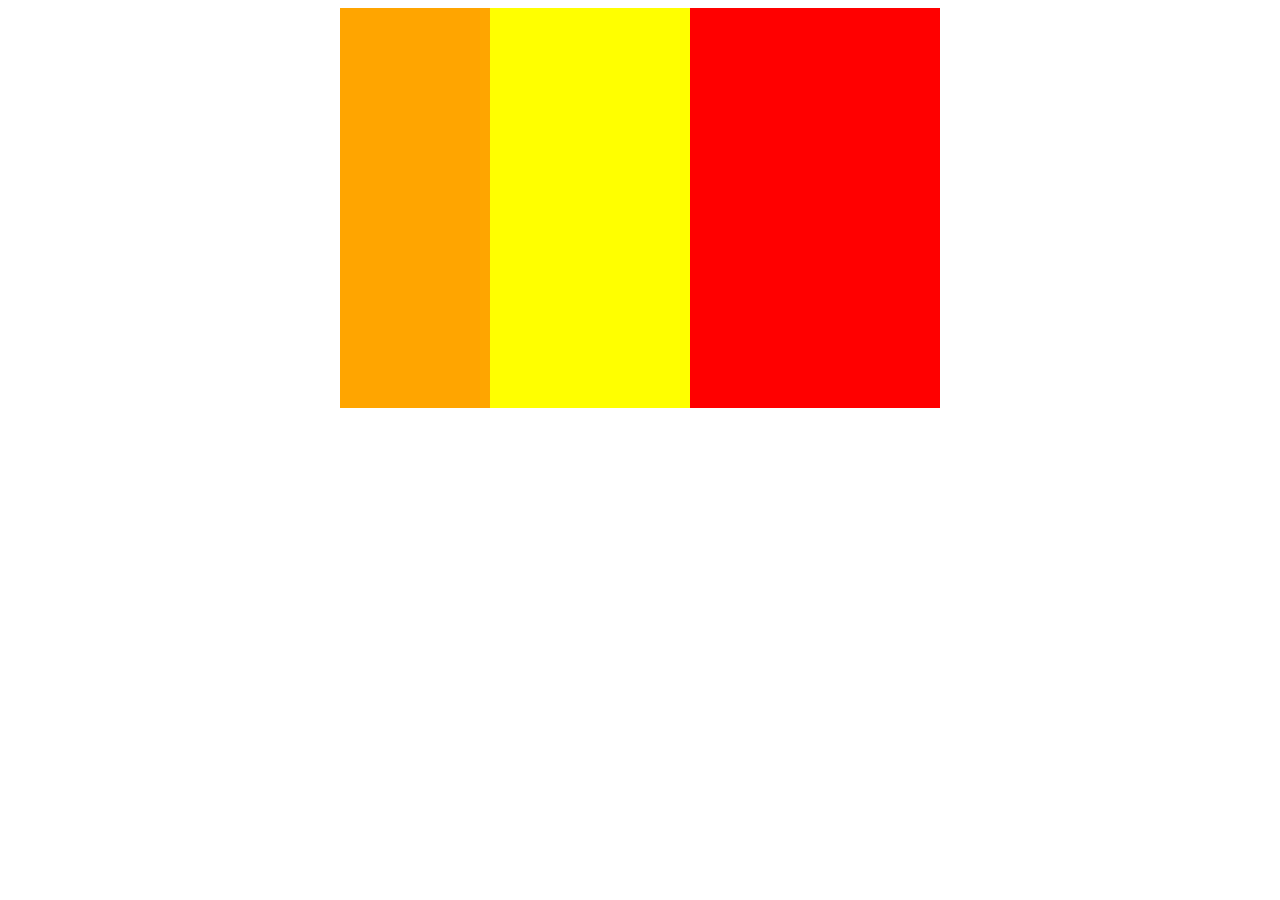
<file: 1-3practice.html>
<!DOCTYPE html>
<html>
<head>
	<meta charset="utf-8">
	<link rel="stylesheet" href="1-3practice.css">
	<title>practice</title>
</head>
<body>
	<div class="boxes clearfix">
		<!-- clearfix忘れないように -->
		<div class="box1"></div>
		<div class="box2"></div>
	</div>
</body>
</html>
</file>
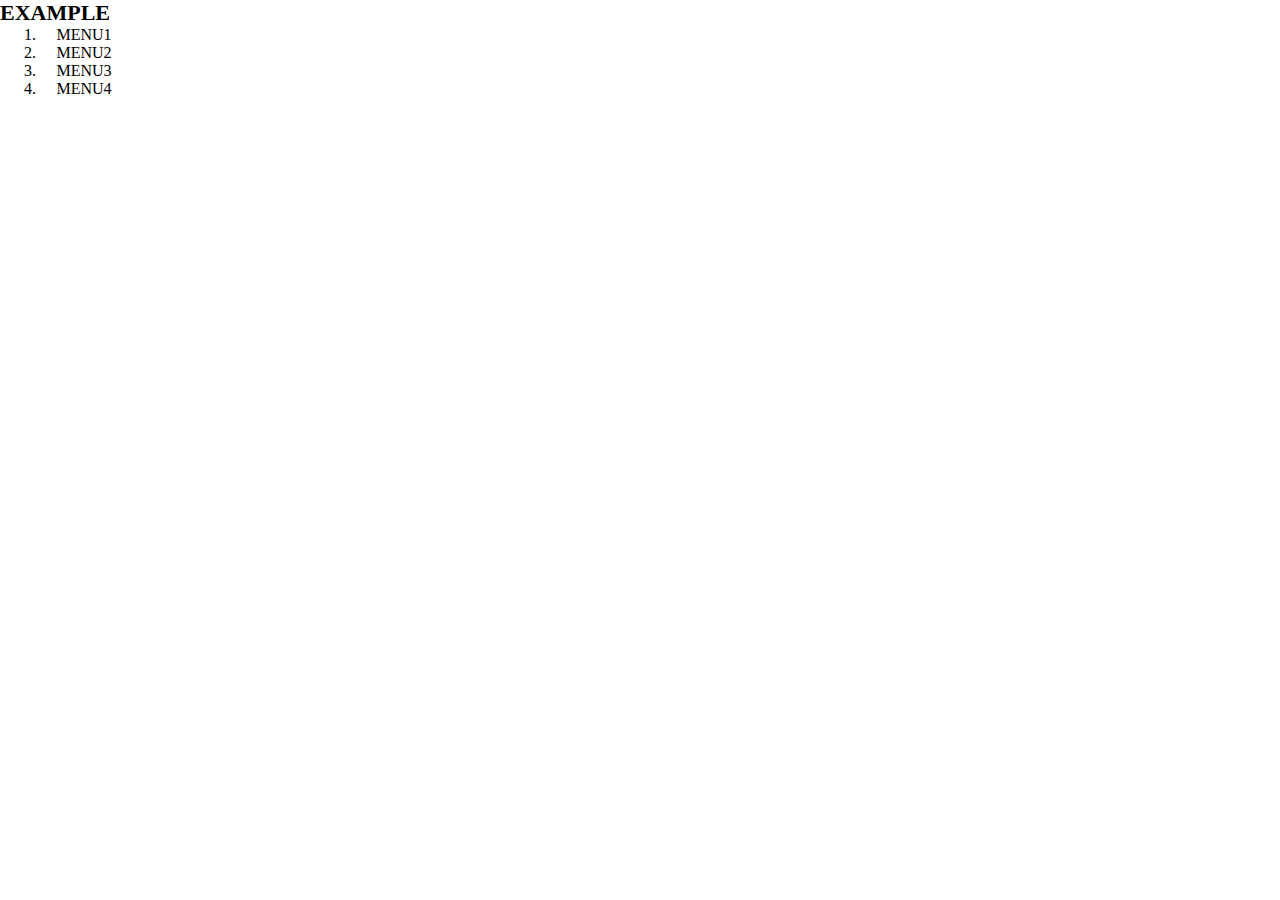
<file: 1-5practice.html>
<!DOCTYPE html>
<html>
<head>
	<meta charset="utf-8">
	<title></title>
	<link rel="stylesheet" href="1-5practice.css">
</head>
<body>
	<header>
		<h1 class="headline">EXAMPLE</h1>
		<nav class="nav">
			<ol class="list">
				<li class="list-item">MENU1</li>
				<li class="list-item">MENU2</li>
				<li class="list-item">MENU3</li>
				<li class="list-item">MENU4</li>
			</ol>
		</nav>

	</header>

</body>
</html>
</file>
<file: 1-3practice.css>
{
	margin: 0;
	padding: 0;
	box-sizing: border-box;
}
/*上記はいるの？*/
.clearfix::after{
	content:"";
	display: block;
	clear: both;
}

.boxes{
	width: 600px;
	background-color: yellow;
	margin: 0 auto;
}

.box1{
	width: 150px;
	height: 400px;
	background-color: orange;
	float: left;
}

.box2{
	width: 250px;
	height: 400px;
	background-color: red;
	float: right;
}
</file>
<file: 1-5practice.css>
* {
	margin: 0;
	padding: 0;
	box-sizing: border-box;
}

header {
	width: 10%;
}

header .headline {
	font-size: 22px;
}
/*これは間違っていない？*/

.list {
	padding-left: 40px;
}

nav{
	text-align: center;
}
/*nav要素内のため、クラスで絞ってはいけない*/
</file>
